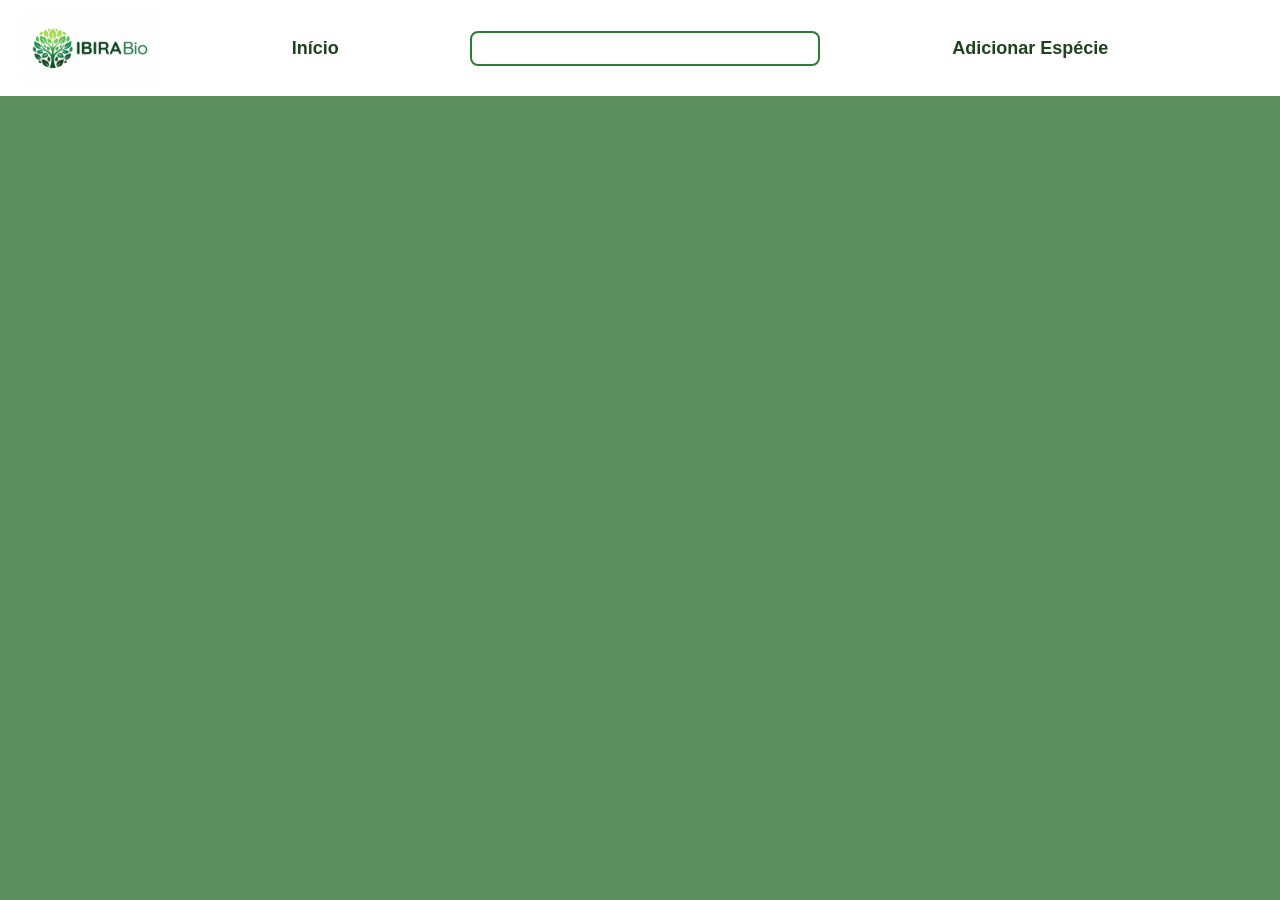
<file: index.html>
<!DOCTYPE html>
<html lang="pt-br">
<head>
    <meta charset="UTF-8">
    <meta name="viewport" content="width=device-width, initial-scale=1.0">
    <title>projeto-biodiversidade</title>
    <link rel="stylesheet" href="css/style.css">
    
</head>
<body>
    <nav>
        <img src="img/logo.png" alt="">
        <a href="index.html">Início</a>
        <input type="text" id="search">
        <a href="pages/cadastro.html">Adicionar Espécie</a>
        <a href=""></a>
    </nav>

    <div id="speciesContainer" class="grid"></div>
    <script src="js/script.js"></script>
</body>
</html>
</file>
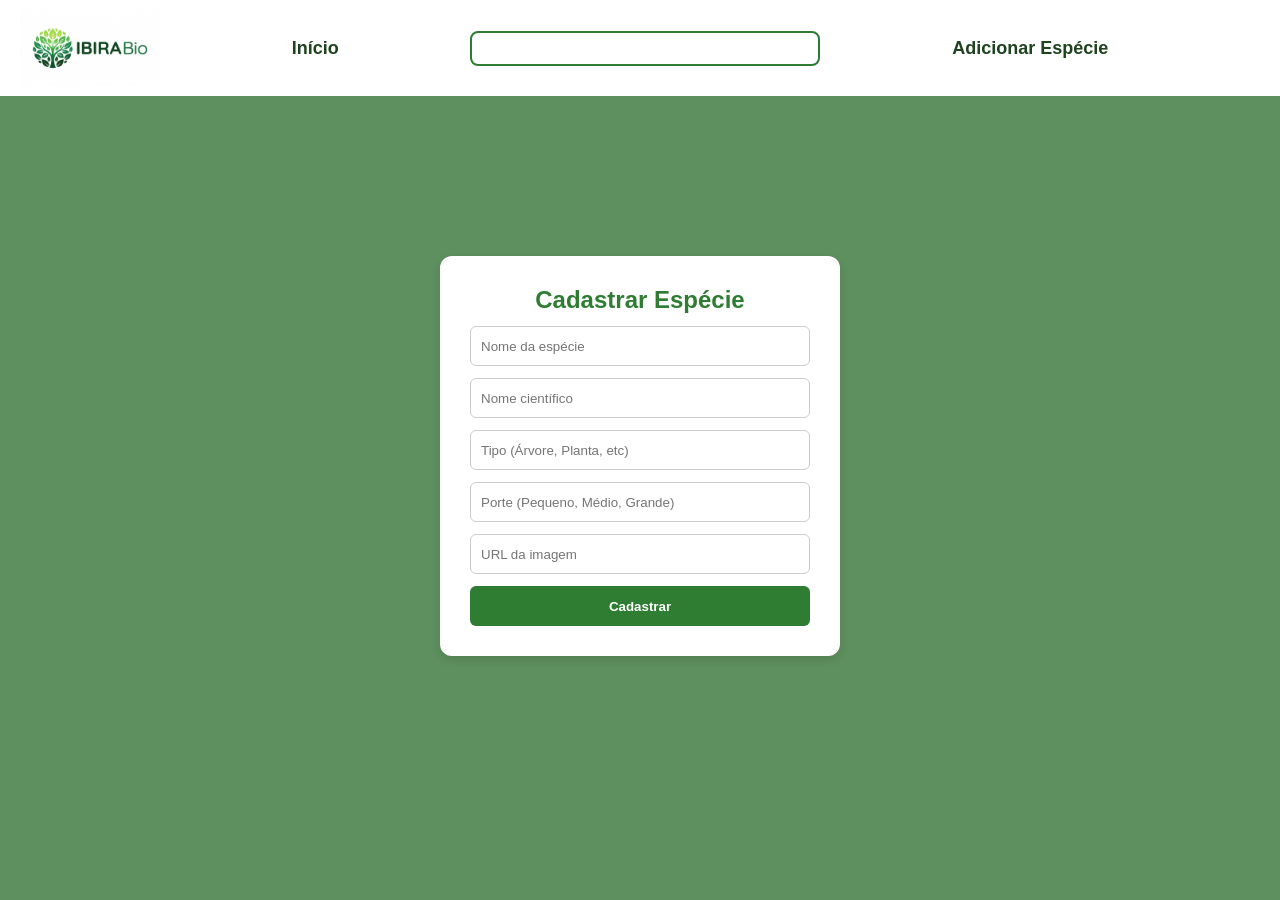
<file: pages/cadastro.html>
<!DOCTYPE html>
<html lang="pt-br">
<head>
<meta charset="UTF-8">
<meta name="viewport" content="width=device-width, initial-scale=1.0">
<title>Adicionar Espécie</title>
<link rel="stylesheet" href="../css/style.css">
</head>

<body>

<nav>
    <img src="../img/logo.png">
    <a href="../index.html">Início</a>
    <input type="search">
    <a href="cadastro.html">Adicionar Espécie</a>
    <a href=""></a>
</nav>

<main class="form-area">

    <form id="speciesForm" class="form-card">

        <h2>Cadastrar Espécie</h2>

        <input type="text" placeholder="Nome da espécie" id="nome" required>

        <input type="text" placeholder="Nome científico" id="nomeCientifico" required>

        <input type="text" placeholder="Tipo (Árvore, Planta, etc)" id="tipo" required>

        <input type="text" placeholder="Porte (Pequeno, Médio, Grande)" id="porte" required>

        <input type="text" placeholder="URL da imagem" id="imagem" required>

        <button type="submit">Cadastrar</button>

    </form>

</main>

<script src="../js/addSpecies.js"></script>

</body>
</html>
</file>
<file: css/style.css>
*{
    margin:0;
    padding:0;
    box-sizing:border-box;
}

body{
    background-color:rgb(94,143,94);
    font-family: Arial, Helvetica, sans-serif;
}

/* NAVBAR */

nav{
    width:100%;
    min-height:70px;
    background:white;
    display:flex;
    align-items:center;
    justify-content:space-between;
    padding:10px 20px;
    flex-wrap:wrap;
    gap:10px;
}

nav img{
    width:140px;
}

nav a{
    font-size:18px;
    font-weight:bold;
    color:rgb(31,66,31);
    padding:6px 10px;
    text-align:center;
}

nav input{
    flex:1;
    min-width:180px;
    max-width:350px;
    height:35px;
    padding:0 10px;
    border:2px solid #2f7d32;   /* borda verde escura */
    border-radius:8px;           /* cantos arredondados */
    outline:none;                /* remove contorno padrão */
    transition:0.2s;             /* animação suave */
}

nav input:focus{
    border-color:#4CAF50;        /* muda a borda ao focar */
    box-shadow: 0 0 5px #4CAF50; /* leve brilho verde */
}

a{
    text-decoration:none;
    color:inherit;
}

/* GRID DOS CARDS */

.grid{
    width:90%;
    margin:30px auto;
    display:grid;
    grid-template-columns:repeat(auto-fit,minmax(260px,1fr));
    gap:28px;
    justify-items:center;
}

/* CARD */

.card{
    background:white;
    border-radius:12px;
    padding:14px;
    box-shadow:0 4px 12px rgba(0,0,0,0.12);
    transition:0.2s;
    width:100%;
    max-width:320px;
    overflow:hidden;
}

.card:hover{
    transform:scale(1.04);
}

.card-img-container{
    width:100%;
    height:200px;
    overflow:hidden;
    border-radius:8px;
    margin-bottom:10px;
}

.card-image{
    width:100%;
    height:100%;
    object-fit:cover;
    display:block;
}

.card h3{
    color:#2f7d32;
    margin-bottom:6px;
    font-size:18px;
}

.card p{
    font-size:14px;
    line-height:1.3;
}

/* RESPONSIVIDADE */

@media (max-width:600px){

    nav{
        justify-content:center;
        text-align:center;
    }

    nav input{
        width:100%;
        max-width:none;
    }

    nav img{
        width:120px;
    }

    .grid{
        grid-template-columns:repeat(auto-fit,minmax(200px,1fr));
    }

    .card{
        max-width:260px;
    }

    .card-img-container{
        height:160px;
    }
}

/* FORMULÁRIO */

.form-area{
    width:100%;
    min-height:80vh;
    display:flex;
    justify-content:center;
    align-items:center;
}

.form-card{
    background:white;
    padding:30px;
    border-radius:12px;
    width:90%;
    max-width:400px;
    display:flex;
    flex-direction:column;
    gap:12px;
    box-shadow:0 4px 10px rgba(0,0,0,0.1);
}

.form-card h2{
    text-align:center;
    color:#2f7d32;
}

.form-card input{
    height:40px;
    padding:0 10px;
    border-radius:6px;
    border:1px solid #ccc;
}

.form-card button{
    height:40px;
    border:none;
    border-radius:6px;
    background:#2f7d32;
    color:white;
    font-weight:bold;
    cursor:pointer;
}

.form-card button:hover{
    background:#256628;
}
</file>
